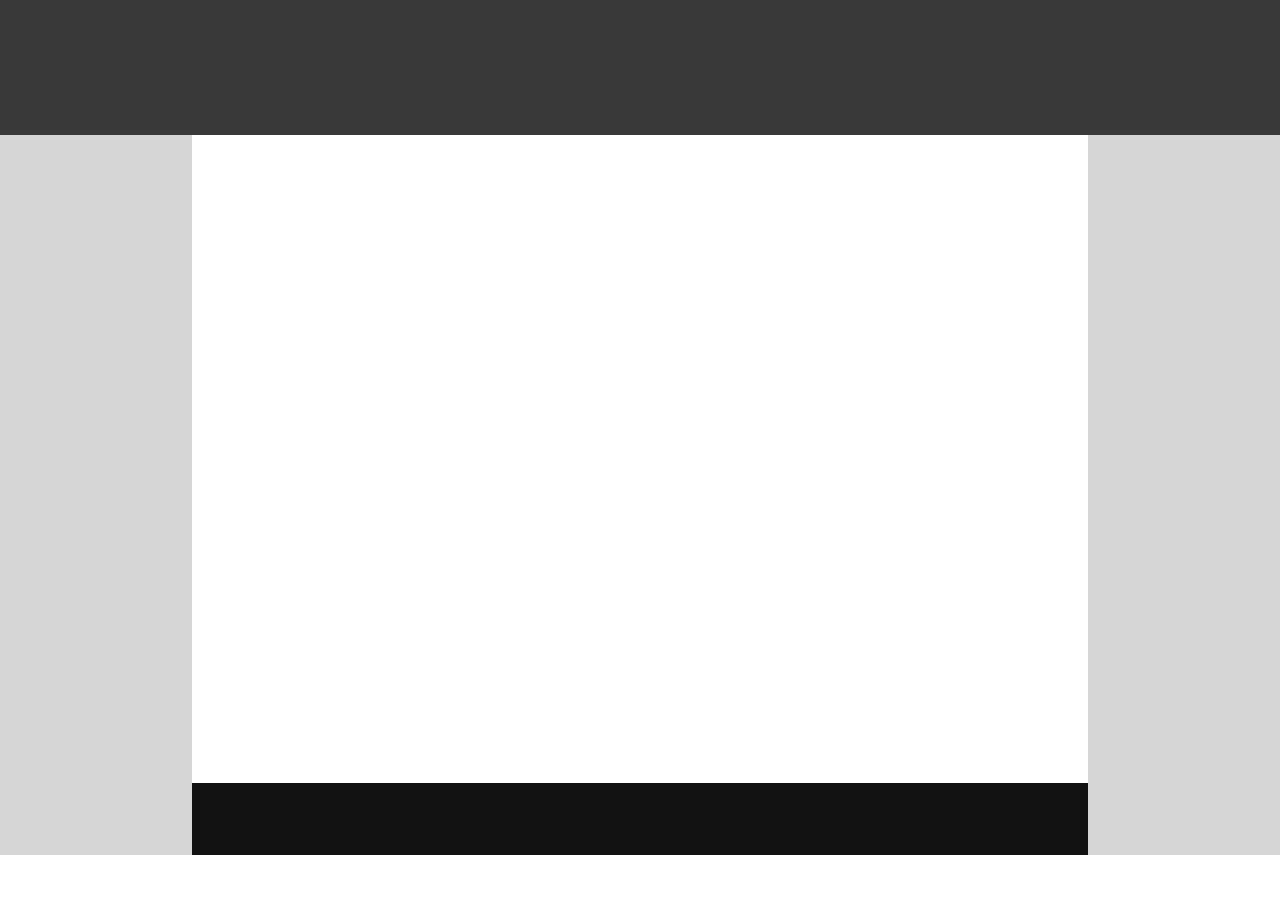
<file: drill-1/index.html>
<!DOCTYPE html>
<html lang="en">
<head>
    <meta charset="UTF-8">
    <meta http-equiv="X-UA-Compatible" content="IE=edge">
    <meta name="viewport" content="width=device-width, initial-scale=1.0">
    <title>Document</title>
    <link rel ="stylesheet" href= "./index.css"/>
</head>
<body>
    <header class="header"></header>
    <main class="main-row">
        <section class="left-grey"></section>
        <section class="center-white">
            <div class="white-div"></div>
            <div class="black-div"></div>
        </section>
        <section class="right-grey"></section>
    </main>
</body>
</html>
</file>
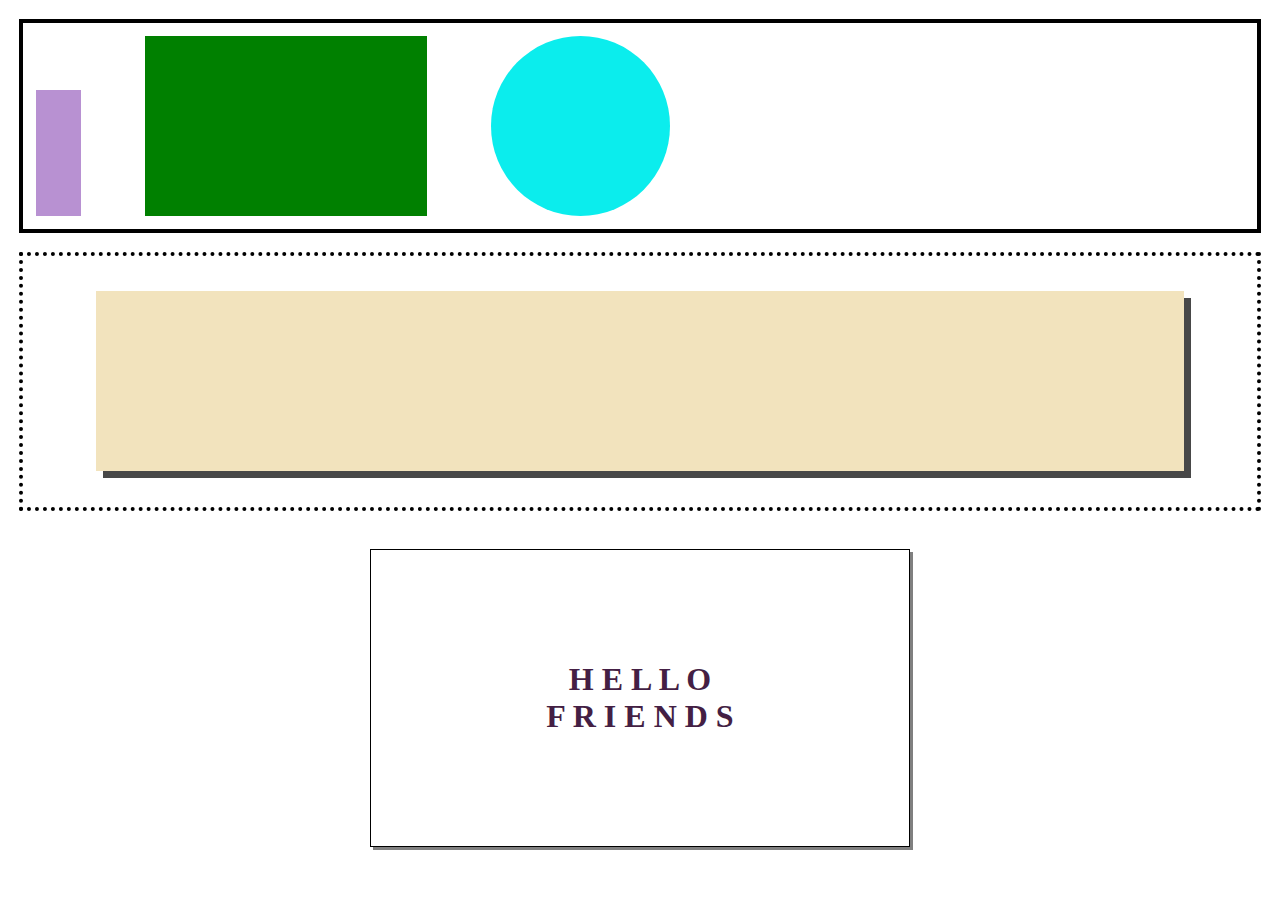
<file: drill-2/index.html>
<!DOCTYPE html>
<html lang="en">
<head>
    <meta charset="UTF-8">
    <meta http-equiv="X-UA-Compatible" content="IE=edge">
    <meta name="viewport" content="width=device-width, initial-scale=1.0">
    <title>Document</title>
    <link rel ="stylesheet" href= "./index.css"/>
</head>
<body>
    <header>
        <section class="black-box">
            <article class="purple-rectangle"></article>
            <article class="green-rectangle"></article>
            <article class="blue-circle"></article></section>
    </header>
    <main class="middle">
        <section class="dotted-rectangle">
            <article class="creme-rectangle"></article>
        </section>
    </main>
    <footer class="footer">
        <article class="box">
            <h1 class="heading">H E L L O <br> F R I E N D S
            </h1>
        </article>
    </footer>
</body>
</html>
</file>
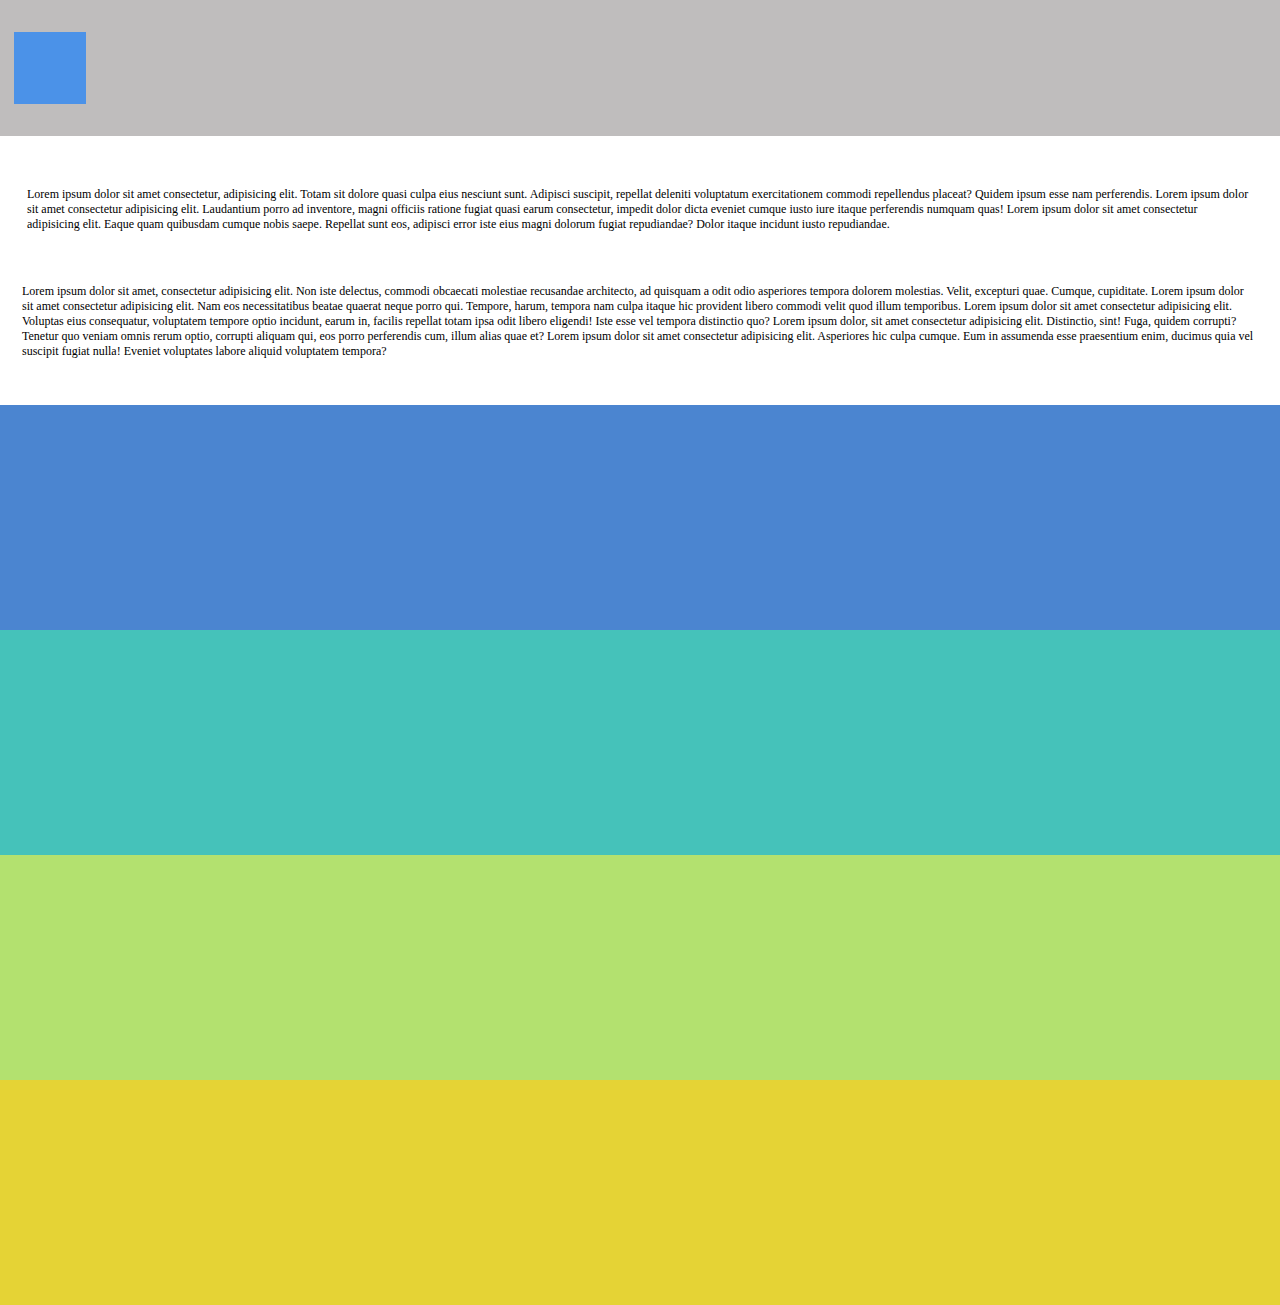
<file: drill-3/index.html>
<!DOCTYPE html>
<html lang="en">
<head>
    <meta charset="UTF-8">
    <meta http-equiv="X-UA-Compatible" content="IE=edge">
    <meta name="viewport" content="width=device-width, initial-scale=1.0">
    <title>Document</title>
    <link rel ="stylesheet" href= "./index.css"/>
</head>
<body>
    <header class="header">
        <article class="blue-square"></article>
    </header>
    <main class="main">
        <p class="par1">Lorem ipsum dolor sit amet consectetur, adipisicing elit. Totam sit dolore quasi culpa eius nesciunt sunt. Adipisci suscipit, repellat deleniti voluptatum exercitationem commodi repellendus placeat? Quidem ipsum esse nam perferendis. Lorem ipsum dolor sit amet consectetur adipisicing elit. Laudantium porro ad inventore, magni officiis ratione fugiat quasi earum consectetur, impedit dolor dicta eveniet cumque iusto iure itaque perferendis numquam quas! Lorem ipsum dolor sit amet consectetur adipisicing elit. Eaque quam quibusdam cumque nobis saepe. Repellat sunt eos, adipisci error iste eius magni dolorum fugiat repudiandae? Dolor itaque incidunt iusto repudiandae.</p>
        <p class="par2">Lorem ipsum dolor sit amet, consectetur adipisicing elit. Non iste delectus, commodi obcaecati molestiae recusandae architecto, ad quisquam a odit odio asperiores tempora dolorem molestias. Velit, excepturi quae. Cumque, cupiditate. Lorem ipsum dolor sit amet consectetur adipisicing elit. Nam eos necessitatibus beatae quaerat neque porro qui. Tempore, harum, tempora nam culpa itaque hic provident libero commodi velit quod illum temporibus. Lorem ipsum dolor sit amet consectetur adipisicing elit. Voluptas eius consequatur, voluptatem tempore optio incidunt, earum in, facilis repellat totam ipsa odit libero eligendi! Iste esse vel tempora distinctio quo? Lorem ipsum dolor, sit amet consectetur adipisicing elit. Distinctio, sint! Fuga, quidem corrupti? Tenetur quo veniam omnis rerum optio, corrupti aliquam qui, eos porro perferendis cum, illum alias quae et? Lorem ipsum dolor sit amet consectetur adipisicing elit. Asperiores hic culpa cumque. Eum in assumenda esse praesentium enim, ducimus quia vel suscipit fugiat nulla! Eveniet voluptates labore aliquid voluptatem tempora?</p>
    </main>
    <footer class="footer"></footer>
    <section class="section1"></section>
    <section class="section2"></section>
    <section class="section3"></section>
    <section class="section4"></section>
</body>
</html>
</file>
<file: drill-1/index.css>
* {
    margin: 0px;
}

.header {
    height: 15vh;
    background-color: rgb(57, 57, 57);
}
.main-row {
display: flex;
height: 80vh;
}

.left-grey {
    width: 15vw;
    background-color: rgb(214, 214, 214);
}
.center-white {
    display: flex;
    flex-direction: column-reverse;
    flex-grow: 1;
    
}
.right-grey {
    width: 15vw;
    background-color:rgb(214, 214, 214);
}
.black-div {
    height: 8vh;
    background-color: rgb(18, 18, 18);
}
</file>
<file: drill-2/index.css>
* {
    margin: 0;
}

.black-box {
    display: flex;
    margin: 1.5vw;
    padding: 1vw;
    height: 20vh;
    border: 4px solid black;
    /* align-items:flex-end;  */
}
.purple-rectangle {
    display: flex;
    background-color: rgba(135, 69, 179, 0.592);
    height: 14vh;
    width: 5vh;
    align-self: end;
}
.green-rectangle {
    display: flex;
    background-color: green;
    height: 20vh;
    width: 22vw;
    align-self: center;
    margin: 5vw;
}
.blue-circle {
    display: flex;
    background-color: rgb(11, 237, 237);
    height: 20vh;
    width: 14vw;
    border-radius: 50%;
}
.dotted-rectangle {
    display: flex;
    height: 25vh;
    border: 4px dotted black;
    margin: 1.5vw;
    padding: 1vw;
    justify-content: space-around;
}
.creme-rectangle {
    display: flex;
    height: 20vh;
    width: 85vw;
    background-color: rgb(242, 227, 189);
    align-self: center;
    box-shadow: 7px 7px rgb(72, 72, 72);
}
.footer {
    display: flex;
    justify-content: space-around;
}
.box {
    display: flex;
    margin: 1.5vw;
    padding: 1vw;
    height: 30vh;
    width: 40vw;
    border: 1px solid black;
    box-shadow: 3px 3px grey;
    align-self: center;
    justify-content: space-around
}
.heading {
    display: flex;
    color: rgb(68, 31, 68);
    align-self: center;
    text-align: center;
}
</file>
<file: drill-3/index.css>
* {
    margin: 0;
}

.header {
    display: flex;
    height: 12vh;
    align-content: left;
    padding: 14px;
    background-color: rgb(191, 189, 189);
}
.blue-square {
    height: 8vh;
    width: 8vh;
    background-color: rgb(75, 146, 232);
    align-self: center;
}
.main {
    padding: 22px;
    display: flex;
    height: 25vh;
    justify-content: space-around;
    flex-direction: column;
}
.par1 {
    font-size: 12px;
    margin: 5px;
}
.par2 {
    font-size: 12px;
}
.section1 {
    height: 25vh;
    background-color: rgb(75, 133, 208);
}
.section2 {
    height: 25vh;
    background-color: rgb(69, 194, 186);
}
.section3 {
    height: 25vh;
    background-color: rgb(179, 225, 111);
}
.section4 {
    height: 25vh;
    background-color: rgb(229, 211, 53);
}
</file>
